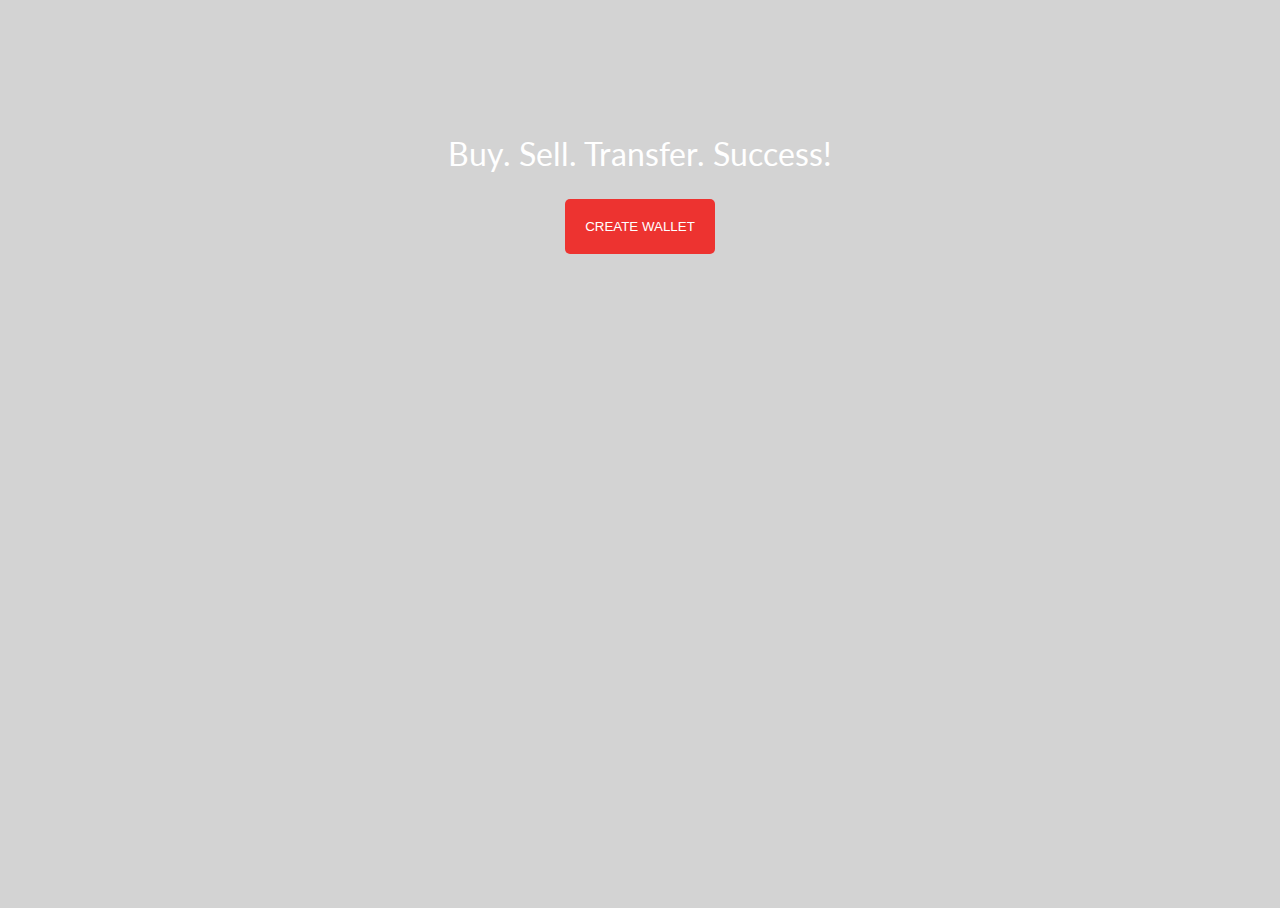
<file: OOP/homework1/ewallet/src/main/resources/static/index.html>
<!DOCTYPE html>
<html lang="en">
<head>
    <meta charset="UTF-8">
    <title>e-Wallet</title>
    <link rel="stylesheet" href="style.css">
</head>
<body>
    <div id="welcome">
        Buy. Sell. Transfer. Success!<br>
    </div>
    <div class="button">
        <form action="/welcome" method="post">
            <input type="submit" value="Create Wallet">
        </form>
    </div>
</body>
</html>
</file>
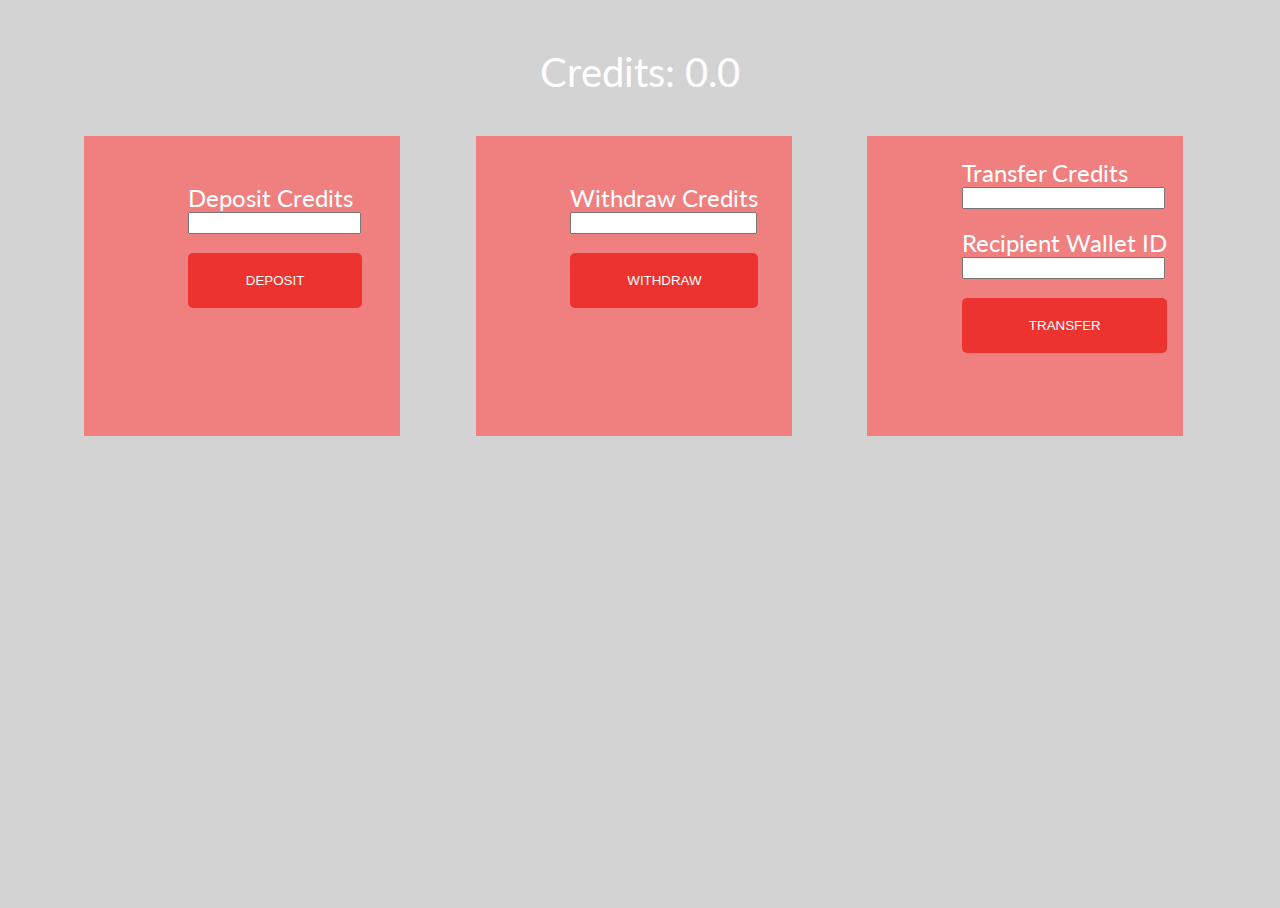
<file: OOP/homework1/ewallet/src/main/resources/static/home.html>
<!DOCTYPE html>
<html lang="en" xmlns:th="http://thymeleaf.org">
<head>
    <meta charset="UTF-8">
    <title>e-Wallet</title>
    <link rel="stylesheet" href="style.css">
</head>
    <div id="credits">
        <p class="credits-text">Credits: 0.0</p>
    </div>
    <div class="inline-button">
        <div class="box-1">
            <form action="/deposit" method="get">
            <label class="label">Deposit Credits </label>
            <input class="form" type="number" step="0.01" id="deposit" name="deposit"><br>
            <input class="sub" type="submit" value="Deposit">
            </form>
        </div>
    </div>
    <div class="inline-button">
        <div class="box-2">
            <form action="/withdraw" method="get">
                <label class="label">Withdraw Credits </label>
                <input class="form" type="number" step="0.01" id="withdraw" name="withdraw"><br>
                <input class="sub" type="submit" value="Withdraw">
            </form>
        </div>
    </div>
    <div class="inline-button">
        <div class="box-3">
            <form action="/transfer" method="get">
                <label class="label">Transfer Credits </label>
                <input class="form" type="number" step="0.01" id="transfer" name="transfer"><br>
                <label class="label ">Recipient Wallet ID</label>
                <input class="form" type="number" step="0.01" id="id2" name="id2"><br>
                <input class="sub" type="submit" value="Transfer">
            </form>
        </div>
    </div>
</body>
</html>
</file>
<file: OOP/homework1/ewallet/src/main/resources/static/style.css>
@import url('https://fonts.googleapis.com/css?family=Lato:400,700');

body,html{
    height: 100%;
    overflow: hidden;
}

body {
    background-color: lightgray;
    font-family: "Lato", sans-serif;
}
#welcome {
    font-family: "Lato", sans-serif;
    color: white;
    display: flex;
    align-content: center;
    justify-content: center;
    margin-top:10%;
    margin-bottom: 2%;
    font-size: 200%;
}

#freeze {
    font-family: "Lato", sans-serif;
    color: black;
    display: flex;
    align-items: center;
    align-content: center;
    justify-content: center;
    margin-bottom: 2%;
}

.credits-text {
    color: white;
    font-size: 250%;
    text-align: center;
}

#illegal {
    font-size: 150%;
    text-align: center;
    color: red;
}

#frozen {
    font-size: 150%;
    text-align: center;
    color: darkturquoise;
}

.button {
    font-family: "Lato", sans-serif;
    color: black;
    display: flex;
    align-items: center;
    align-content: center;
    justify-content: center;
}

.inline-button {
    float: left;
    width: 25%;
    margin-left:6%;
    height: 300px;
    justify-content: center;
    align-items: center;
    background-color: lightcoral;
    position: relative;
}

.box-1 {
    position: absolute;
    left: 33%;
    margin-top:15%;
}

.box-2 {
    position: absolute;
    left: 30%;
    margin-top:15%;
}

.box-3 {
    position: absolute;
    left: 30%;
    margin-top:7%;
}

.label {
    position: relative;
    font-family: "Lato", sans-serif;
    color: white;
    font-size: 150%;
    text-align: center;
    margin-bottom: 5%;
}

.sub {
    width:100%;
}
.form {
    font-family: "Lato", sans-serif;
    color: black;
    display: block;
    align-items: center;
    align-content: center;
    justify-content: center;
    width: 95%;
}

a {
    text-transform: uppercase;
    text-decoration: none;
    font-weight: 700;
}

input[type=submit] {
    color: #fff !important;
    text-transform: uppercase;
    text-decoration: none;
    background: #ed3330;
    padding: 20px;
    border-radius: 5px;
    display: inline-block;
    border: none;
    transition: all 0.4s ease 0s;
}

input[type=submit]:hover {
    background: #434343;
    letter-spacing: 1px;
    -webkit-box-shadow: 0px 5px 40px -10px rgba(0,0,0,0.57);
    -moz-box-shadow: 0px 5px 40px -10px rgba(0,0,0,0.57);
    box-shadow: 5px 40px -10px rgba(0,0,0,0.57);
    transition: all 0.4s ease 0s;
}
</file>
